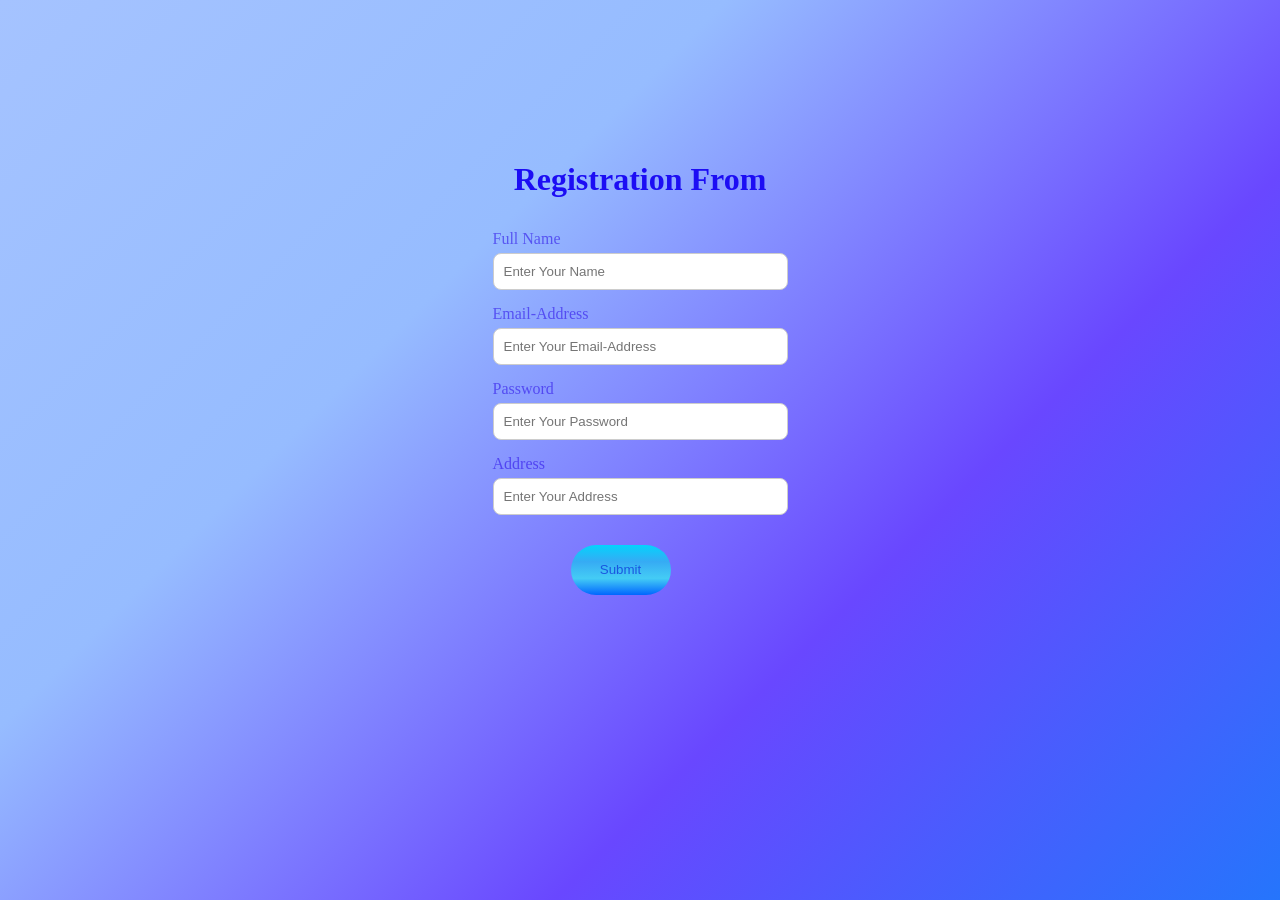
<file: HTML CSS JS/index.html>
<!DOCTYPE html>
<html lang="en">
<head>
    <meta charset="UTF-8">
    <meta name="viewport" content="width=device-width, initial-scale=1.0">
    <title>Registration From</title>
    <script src="script.js"></script>
    <link rel="stylesheet" href="style.css">
<body>
    <div class="details-from">
        <h1>Registration From</h1>
            <form action="script.js">
                <label for="Name">Full Name</label>
                <input type="text" id="Name" required placeholder="Enter Your Name"> 
                
                <label for="email">Email-Address</label>
                <input type="text" id="email" required placeholder="Enter Your Email-Address">  

                <label for="password">Password</label>
                <input type="password" id="password" required placeholder="Enter Your Password">

                <label for="Address">Address</label>
                <input type="text" id="Address" required placeholder="Enter Your Address">
                
                <button class="but" append = "but">
                    Submit
                </button>
            </form>
    </div>
</body>
</html>
</file>
<file: HTML CSS JS/style.css>
*{
    margin: 0%;
    padding: 0%;
    box-sizing: border-box;
}

body{
    height: 100vh;
    display: flex;
    justify-content: center;
    align-items: center;
    background: linear-gradient(135deg, #a5c3ff, #96bcff, #6947ff, #2575fc)
}

.details-form{
    background: white;
    padding: 30px 40px;
    border-radius: 12px;
    box-shadow: 0 5px 15px rgba(24, 24, 24, 0.833);
    width: 350px;
}

form{
    position: relative;
    bottom: 4pc;
}

h1{
    text-align: center;
    position: relative;
    bottom: 6pc;
    color: #1c0df4;
}

form label {
  display: block;
  margin-bottom: 5px;
  color: #2709e78f;
}

form input, form select {
  width: 100%;
  padding: 10px;
  margin-bottom: 15px;
  border: 1px solid #ccc;
  border-radius: 8px;
  outline: none;
  transition: border 0.3s ease;
}

form input:focus, form select:focus {
  border-color: #2575fc;
}


.but{
    height: 50px;
    width: 100px;
    position: relative;
    left: 78px;
    top: 15px;
    border-radius: 34px;
    color: #0d32d9ba;
    box-sizing: content-box;
    border: none;
    background: linear-gradient(#04d3fc, #36abf4, #44ccf5, #0066ff);
    cursor: pointer;
    
}

.but:focus{
    background: linear-gradient(#fcfcfc, #dedede, #ffffffb5, #ffffff96);
}
</file>
